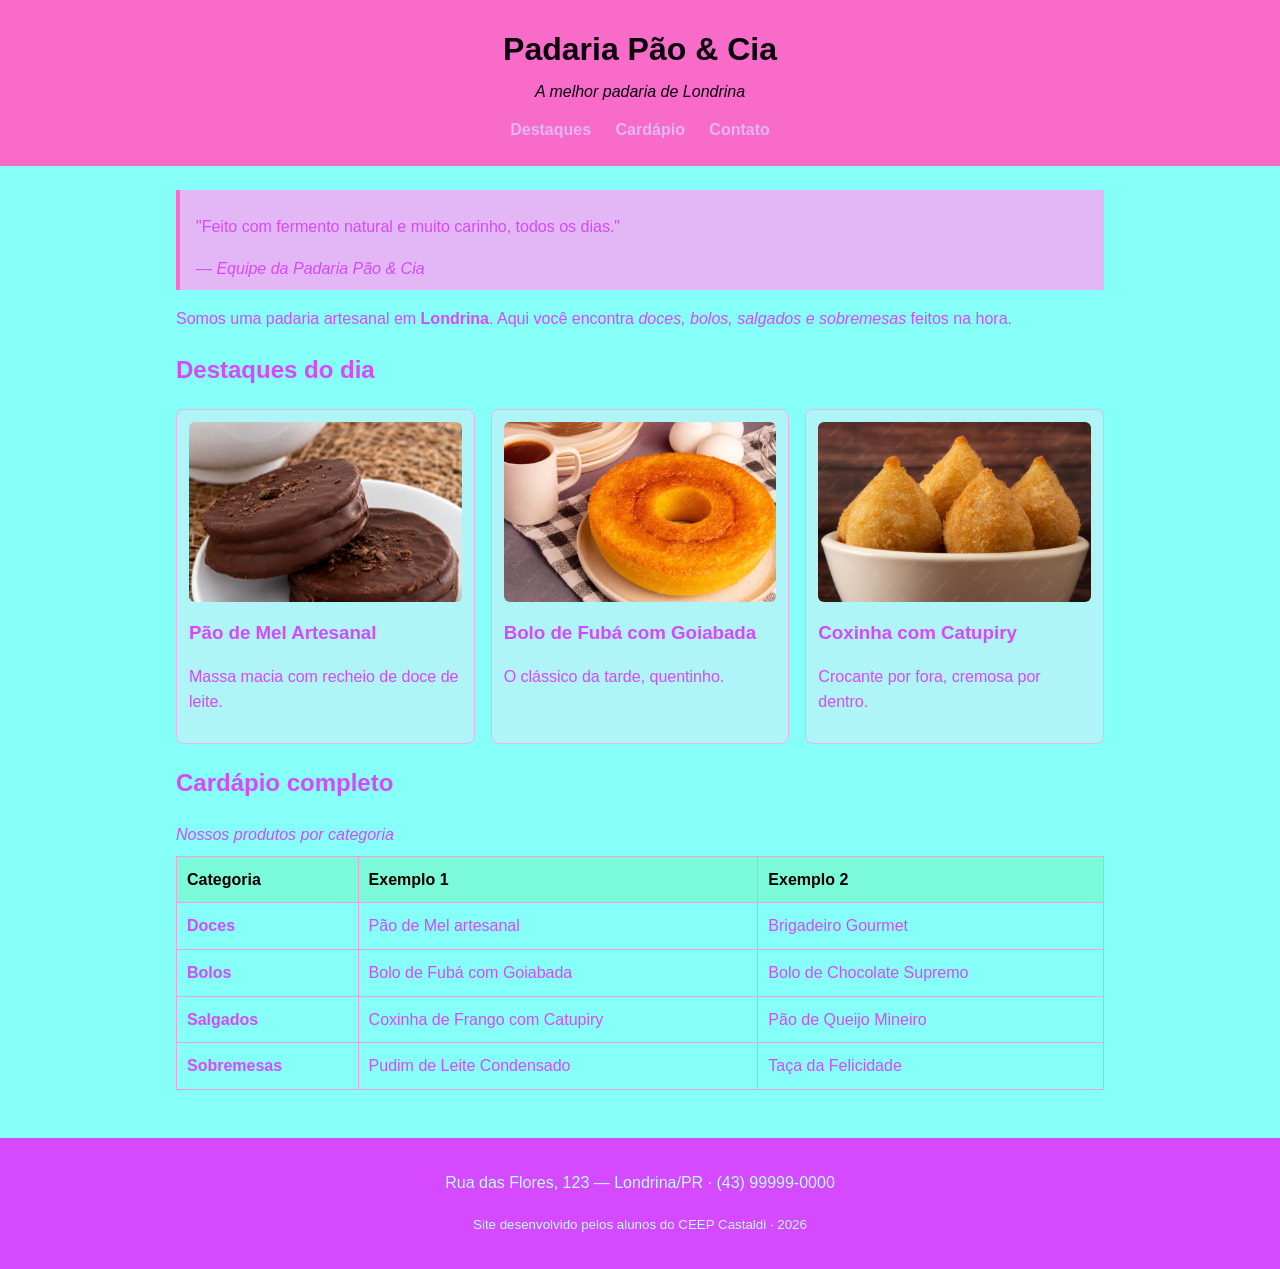
<file: index.html>
<!DOCTYPE html>
<html lang="pt-BR">
<head>
    <meta charset="UTF-8">
    <meta name="viewport" content="width=device-width, initial-scale=1.0">
    <title>Padaria em Londrina</title>
    <link rel="stylesheet" href="style.css">
</head>
<body class="pagina-cardapio">

    <!-- CABEÇALHO: identidade + menu de navegação -->
    <header class="cabecalho">
        <h1>Padaria Pão &amp; Cia</h1>
        <p class="subtitulo">A melhor padaria de Londrina</p>
        <nav class="menu">
            <a href="destaques.html">Destaques</a>
            <a href="cardapio.html">Cardápio</a>
            <a href="#contato">Contato</a>
        </nav>
    </header>

    <main>

        <!-- APRESENTAÇÃO: tags de autoria (blockquote, cite, strong, em) -->
        <section class="intro">
            <blockquote>
                <p>"Feito com fermento natural e muito carinho, todos os dias."</p>
                <cite>— Equipe da Padaria Pão &amp; Cia</cite>
            </blockquote>
            <p>Somos uma padaria artesanal em <strong>Londrina</strong>. Aqui você encontra
               <em>doces, bolos, salgados e sobremesas</em> feitos na hora.</p>
        </section>

        <!-- DESTAQUES: cards em Flexbox -->
        <section id="destaques" class="destaques">
            <h2>Destaques do dia</h2>
            <div class="cards">
                <article class="card">
                    <!-- Troque a URL abaixo pelo caminho da sua foto: src="img/pao-de-mel.jpg" -->
                    <img src="blabla" alt="Pão de mel artesanal coberto com chocolate" width="270" height="270">
                    <h3>Pão de Mel Artesanal</h3>
                    <p>Massa macia com recheio de doce de leite.</p>
                </article>
                <article class="card">
                    <img src="fuba" alt="Fatia de bolo de fubá com goiabada" width="270" height="270">
                    <h3>Bolo de Fubá com Goiabada</h3>
                    <p>O clássico da tarde, quentinho.</p>
                </article>
                <article class="card">
                    <img src="coxinha" alt="Coxinha de frango com catupiry" width="270" height="270">
                    <h3>Coxinha com Catupiry</h3>
                    <p>Crocante por fora, cremosa por dentro.</p>
                </article>
            </div>
        </section>

        <!-- CARDÁPIO: a tabela original, agora semântica e estilizada -->
        <section id="cardapio" class="cardapio">
            <h2>Cardápio completo</h2>
            <table class="tabela-cardapio">
                <caption>Nossos produtos por categoria</caption>
                <thead>
                    <tr>
                        <th scope="col">Categoria</th>
                        <th scope="col">Exemplo 1</th>
                        <th scope="col">Exemplo 2</th>
                    </tr>
                </thead>
                <tbody>
                    <tr>
                        <td><strong>Doces</strong></td>
                        <td>Pão de Mel artesanal</td>
                        <td>Brigadeiro Gourmet</td>
                    </tr>
                    <tr>
                        <td><strong>Bolos</strong></td>
                        <td>Bolo de Fubá com Goiabada</td>
                        <td>Bolo de Chocolate Supremo</td>
                    </tr>
                    <tr>
                        <td><strong>Salgados</strong></td>
                        <td>Coxinha de Frango com Catupiry</td>
                        <td>Pão de Queijo Mineiro</td>
                    </tr>
                    <tr>
                        <td><strong>Sobremesas</strong></td>
                        <td>Pudim de Leite Condensado</td>
                        <td>Taça da Felicidade</td>
                    </tr>
                </tbody>
            </table>
        </section>

    </main>

    <!-- RODAPÉ -->
    <footer id="contato" class="rodape">
        <p>Rua das Flores, 123 — Londrina/PR · (43) 99999-0000</p>
        <p><small>Site desenvolvido pelos alunos do CEEP Castaldi · 2026</small></p>
    </footer>

</body>
</html>
</file>
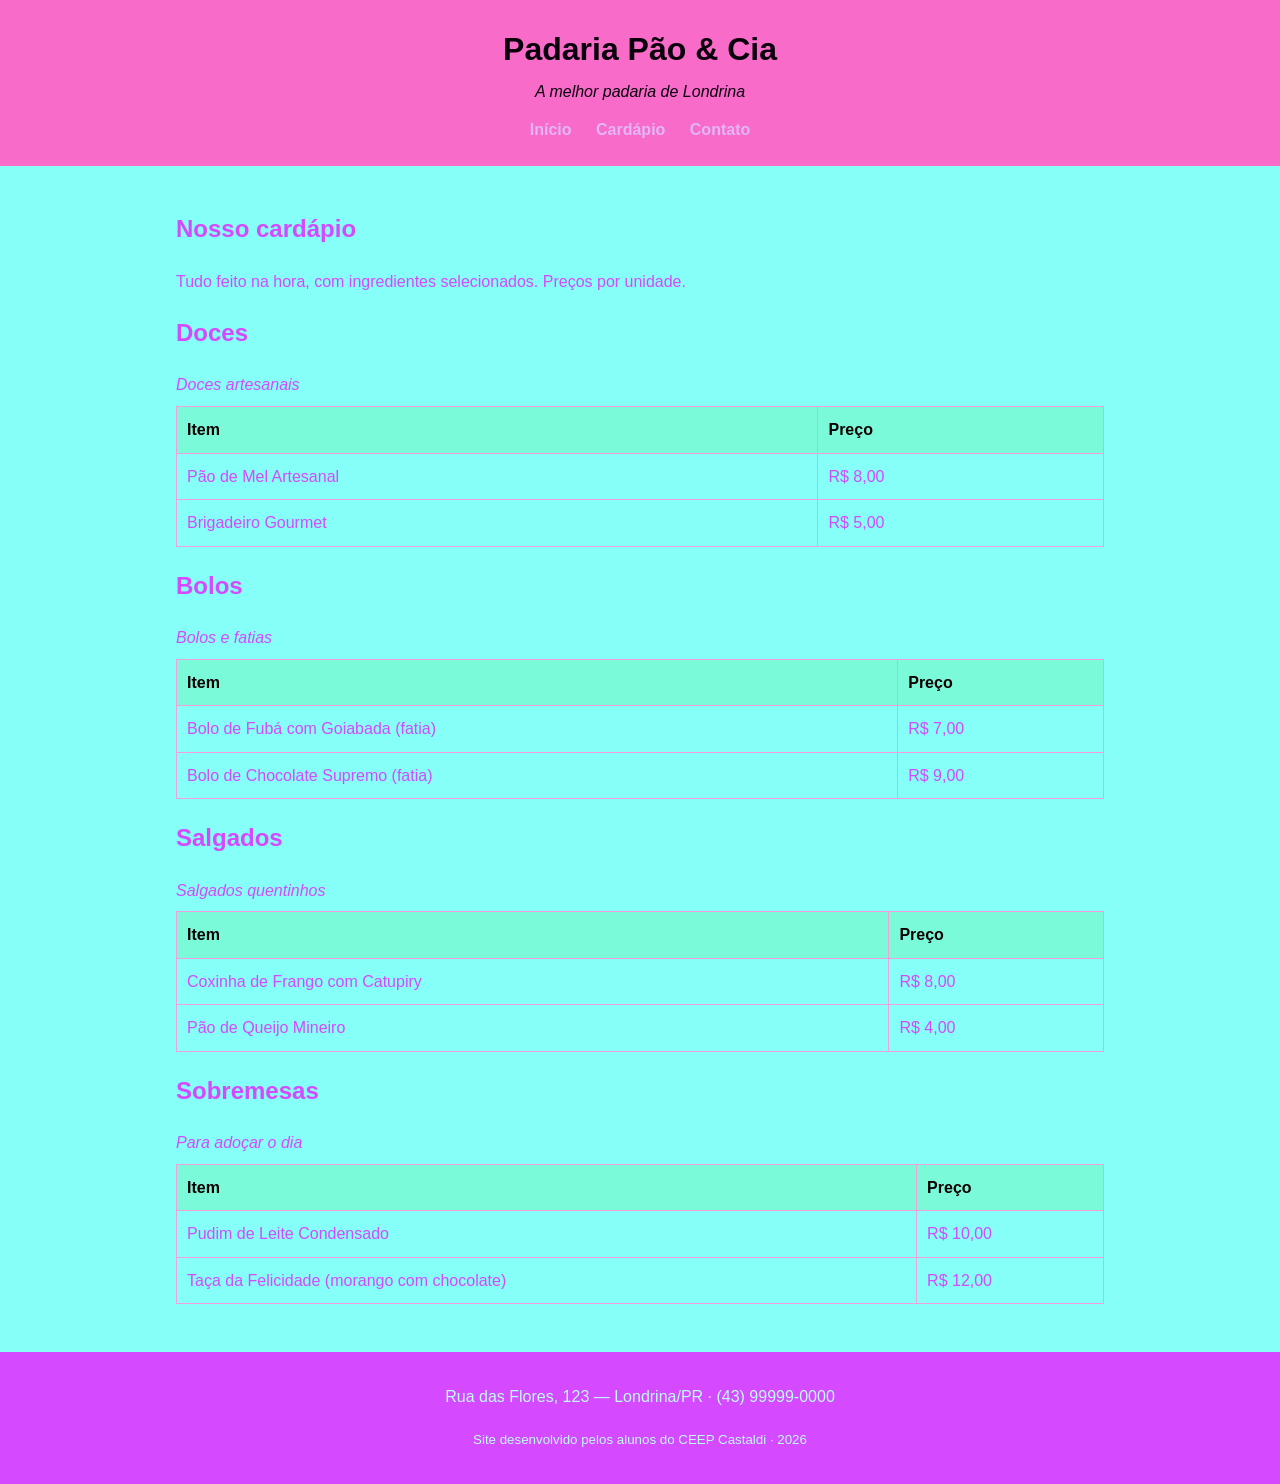
<file: cardapio.html>
<!DOCTYPE html>
<html lang="pt-BR">
<head>
    <meta charset="UTF-8">
    <meta name="viewport" content="width=device-width, initial-scale=1.0">
    <title>Cardápio — Padaria Pão &amp; Cia</title>
    <!-- Mesma folha de estilo do index.html: a página já nasce estilizada -->
    <link rel="stylesheet" href="style.css">
</head>
<body>

    <!-- CABEÇALHO: igual ao do index, com o menu ligando as páginas -->
    <header class="cabecalho">
        <h1>Padaria Pão &amp; Cia</h1>
        <p class="subtitulo">A melhor padaria de Londrina</p>
        <nav class="menu">
            <a href="index.html">Início</a>
            <a href="cardapio.html">Cardápio</a>
            <a href="index.html#contato">Contato</a>
        </nav>
    </header>

    <main>

        <section class="intro">
            <h2>Nosso cardápio</h2>
            <p>Tudo feito na hora, com ingredientes selecionados. Preços por unidade.</p>
        </section>

        <!-- DOCES -->
        <section class="cardapio">
            <h2>Doces</h2>
            <table class="tabela-cardapio">
                <caption>Doces artesanais</caption>
                <thead>
                    <tr>
                        <th scope="col">Item</th>
                        <th scope="col">Preço</th>
                    </tr>
                </thead>
                <tbody>
                    <tr><td>Pão de Mel Artesanal</td><td>R$ 8,00</td></tr>
                    <tr><td>Brigadeiro Gourmet</td><td>R$ 5,00</td></tr>
                </tbody>
            </table>
        </section>

        <!-- BOLOS -->
        <section class="cardapio">
            <h2>Bolos</h2>
            <table class="tabela-cardapio">
                <caption>Bolos e fatias</caption>
                <thead>
                    <tr>
                        <th scope="col">Item</th>
                        <th scope="col">Preço</th>
                    </tr>
                </thead>
                <tbody>
                    <tr><td>Bolo de Fubá com Goiabada (fatia)</td><td>R$ 7,00</td></tr>
                    <tr><td>Bolo de Chocolate Supremo (fatia)</td><td>R$ 9,00</td></tr>
                </tbody>
            </table>
        </section>

        <!-- SALGADOS -->
        <section class="cardapio">
            <h2>Salgados</h2>
            <table class="tabela-cardapio">
                <caption>Salgados quentinhos</caption>
                <thead>
                    <tr>
                        <th scope="col">Item</th>
                        <th scope="col">Preço</th>
                    </tr>
                </thead>
                <tbody>
                    <tr><td>Coxinha de Frango com Catupiry</td><td>R$ 8,00</td></tr>
                    <tr><td>Pão de Queijo Mineiro</td><td>R$ 4,00</td></tr>
                </tbody>
            </table>
        </section>

        <!-- SOBREMESAS -->
        <section class="cardapio">
            <h2>Sobremesas</h2>
            <table class="tabela-cardapio">
                <caption>Para adoçar o dia</caption>
                <thead>
                    <tr>
                        <th scope="col">Item</th>
                        <th scope="col">Preço</th>
                    </tr>
                </thead>
                <tbody>
                    <tr><td>Pudim de Leite Condensado</td><td>R$ 10,00</td></tr>
                    <tr><td>Taça da Felicidade (morango com chocolate)</td><td>R$ 12,00</td></tr>
                </tbody>
            </table>
        </section>

    </main>

    <footer class="rodape">
        <p>Rua das Flores, 123 — Londrina/PR · (43) 99999-0000</p>
        <p><small>Site desenvolvido pelos alunos do CEEP Castaldi · 2026</small></p>
    </footer>

</body>
</html>
</file>
<file: style.css>
/* =========================================================
   PADARIA PÃO & CIA — CSS do Encontro 1
   Paleta com contraste aprovado no padrão WCAG AA
   ========================================================= */

/* box-sizing: a largura já inclui padding e borda (Box Model) */
* {
    box-sizing: border-box;
}

body {
    font-family: Arial, Helvetica, sans-serif;
    line-height: 1.6;
    margin: 0;
    color: #d54aff;             /* marrom escuro (texto) */
    background-color: #86fff9;  /* creme (fundo) */
}

/* ===== Cabeçalho ===== */
.cabecalho {
    background-color: #f86bc9;  /* âmbar escuro — texto branco tem contraste AA */
    color: #09000c;
    text-align: center;
    padding: 24px 16px;
}

.cabecalho h1 {
    margin: 0;
}

.subtitulo {
    margin: 4px 0 12px;
    font-style: italic;
}

.menu a {
    color: #e3b6f5;
    text-decoration: none;
    margin: 0 10px;
    font-weight: bold;
}

.menu a:hover {
    text-decoration: underline;
}

/* ===== Área central ===== */
main {
    max-width: 960px;
    margin: 0 auto;    /* centraliza a página */
    padding: 24px 16px;
}

blockquote {
    border-left: 4px solid #f86bc9;
    margin: 0 0 16px;
    padding: 8px 16px;
    background-color: #e3b6f5;
}

/* ===== Cards de destaque (Flexbox) ===== */
.cards {
    display: flex;         /* coloca os cards lado a lado */
    flex-wrap: wrap;       /* quebra a linha em telas menores */
    gap: 16px;             /* espaço entre os cards */
}

.card {
    flex: 1 1 250px;       /* cresce, encolhe, largura base 250px */
    border: 1px solid hsl(303, 70%, 82%);
    border-radius: 8px;
    padding: 12px;
    background-color: #aff4f7;
}

.card img {
    width: 100%;
    height: 180px;
    object-fit: cover;     /* recorta a imagem sem deformar */
    border-radius: 6px;
}

.card h3 {
    margin: 8px 0 4px;
}

/* ===== Tabela do cardápio ===== */
.tabela-cardapio {
    width: 100%;
    border-collapse: collapse;   /* junta as bordas das células */
    margin-top: 8px;
}

.tabela-cardapio caption {
    text-align: left;
    font-style: italic;
    margin-bottom: 8px;
}

.tabela-cardapio th,
.tabela-cardapio td {
    border: 1px solid #f3a0d9;
    padding: 10px;
    text-align: left;
}

.tabela-cardapio thead {
    background-color: #7bfada;
    color: #0c0000;
}


/* ===== Rodapé ===== */
.rodape {
    background-color: #d54aff;
    color: #bdfdf5;
    text-align: center;
    padding: 16px;
    margin-top: 24px;
}
</file>
